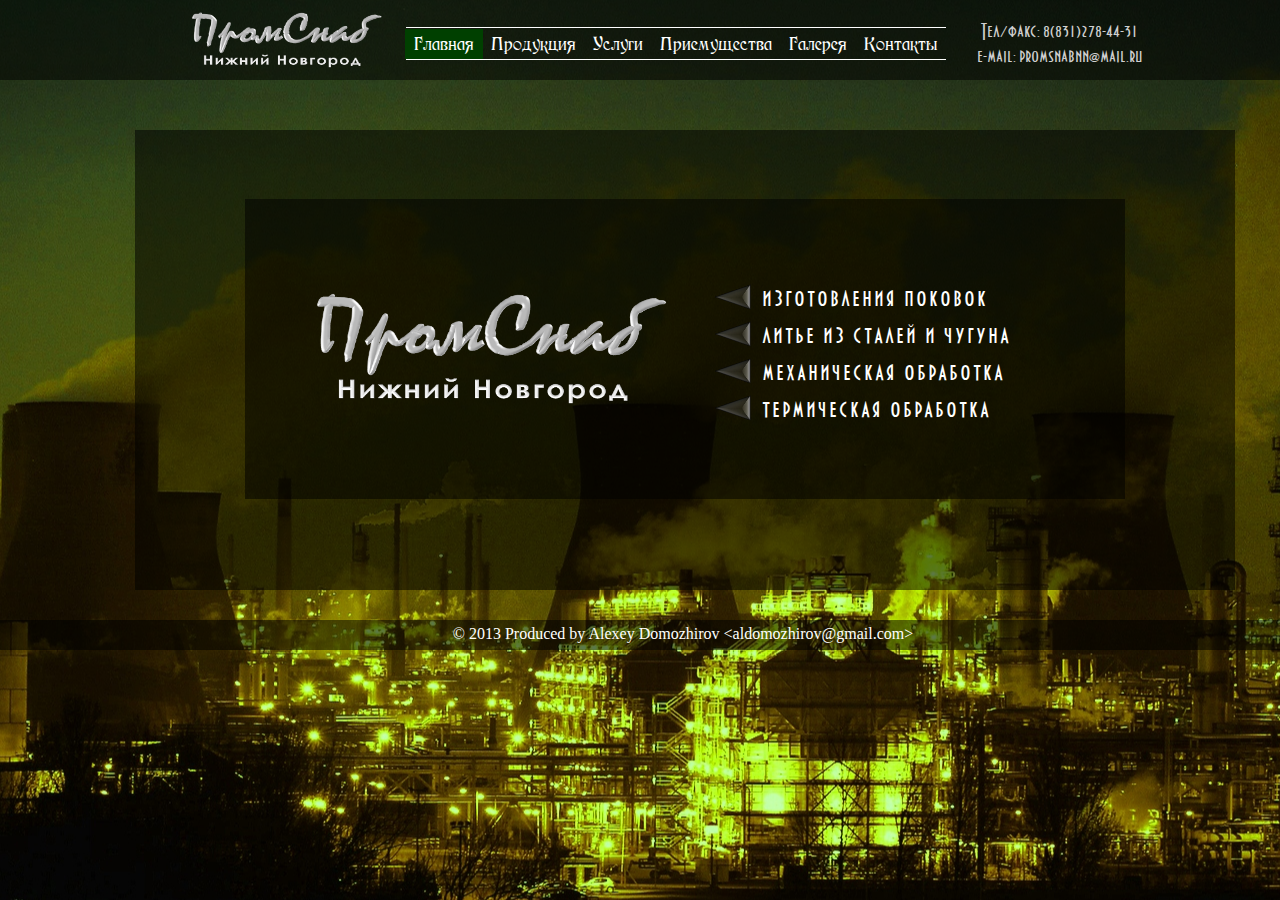
<file: index.html>
<!DOCTYPE html>
<html>
<head>
<meta name="keywords" content="поковки, сталь, чугун, механическая и термическая обработка, литье">
<meta name="description" content="Изготовление поковок, литье из сталей и чугуна, механическая и термическая обработка ">
<title>ПромСнаб - НН | Главная</title>
<meta http-equiv="content-type" content="text/html; charset=utf-8" />
<meta name='yandex-verification' content='6ca59e15d2f0eee2' />
<meta name="google-site-verification" content="zWiVutV3fs3As4qWiVFbig89sbWr8q8_9roz03c6z7I" />
<link href="favicon.ico" rel="shortcut icon" type="image/x-icon" />
<link rel="stylesheet" type="text/css" href="psnn.css" />
</head>

<body>

<div id="header_main">
    <table class="header" width="80%" cellpadding="3" cellspacing="7">
		<tr>
			<td width="18%" align="center">
			<img src="images/logo.png" height="60px" width="90%" alt="Логотип">
			</td>
			<td width="45%" align="center">
				<div id="menu">
					<ul>
						<li><a href="index.html" id="active">Главная</a></li>
						<li><a href="production.html">Продукция</a></li>
						<li><a href="services.html">Услуги</a></li>
						<li><a href="advantages.html">Приемущества</a></li>
						<li><a href="gallery.html">Галерея</a></li>
						<li><a href="contacts.html">Контакты</a></li>
					</ul>
				</div>
			</td>
			<td width="17%" align="center">﻿
			​Тел/факс: 8(831)278-44-31 <br />e-mail: promsnabnn@mail.ru
			</td>
		</tr>
	</table>
</div>

<div id="undercover">
	<div id="main_page">
		<img src="images/logo.png" height="40%" width="40%" alt="Логотип">
			<ul>
				<li>изготовления поковок
				<li>литье из сталей и чугуна
				<li>механическая обработка
				<li>термическая обработка
			</ul>
	</div>
</div>
<div id="copyright">
© 2013 Produced by Alexey Domozhirov &ltaldomozhirov@gmail.com&gt
<script src="http://odnaknopka.ru/ok1.js" type="text/javascript"></script>
</div>
</body>
</html>
</file>
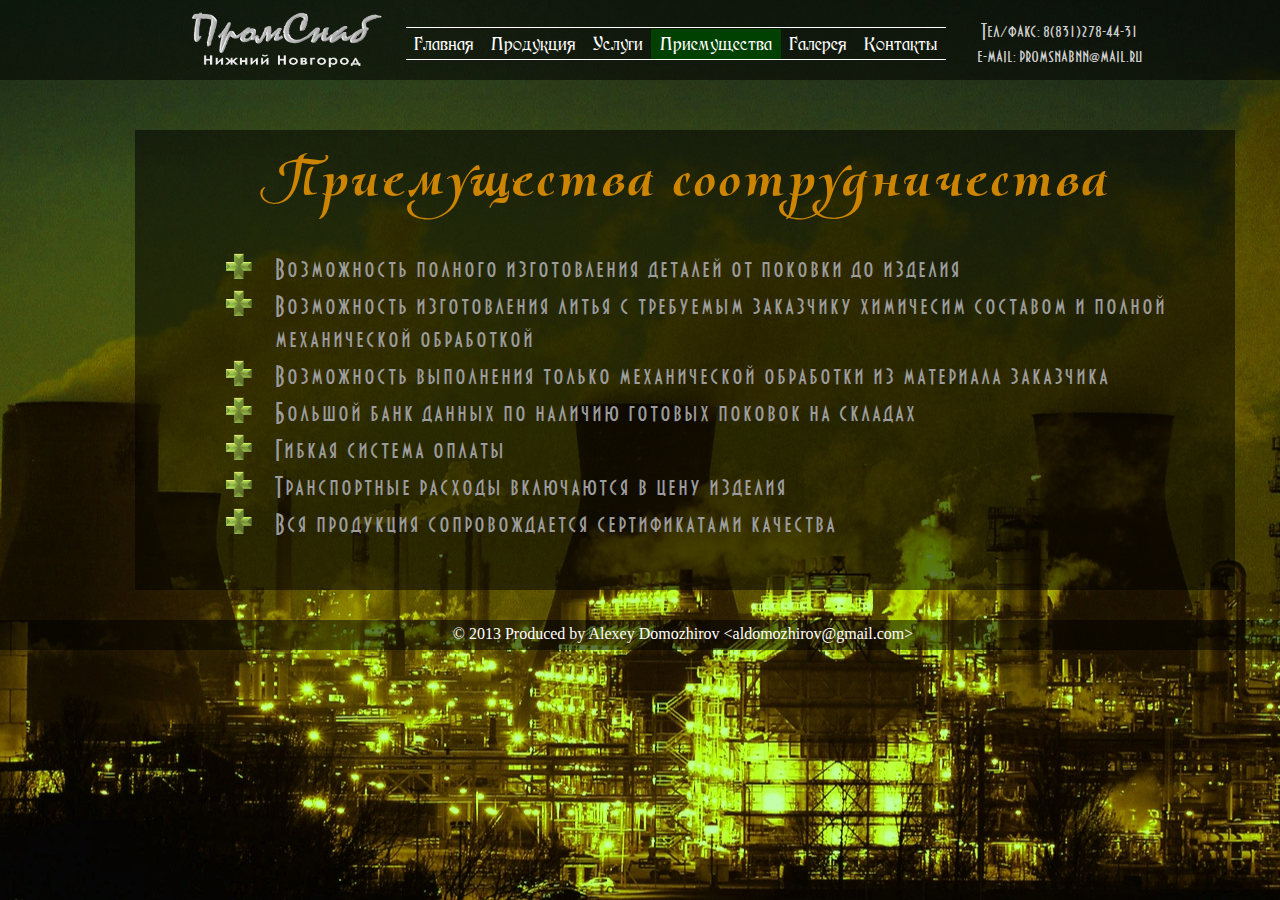
<file: advantages.html>
<!DOCTYPE html>
<html>
<head>

<meta name="description" content="Мы имеем большое колличество приемуществ перед другими компаниями своей сфере">
<title>ПромСнаб - НН | Приемущества</title>
<meta http-equiv="content-type" content="text/html; charset=utf-8" />
<link href="favicon.ico" rel="shortcut icon" type="image/x-icon" />
<link rel="stylesheet" type="text/css" href="psnn.css" />
</head>
<body>

<div id="header_main">
    <table class="header" width="80%" cellpadding="3" cellspacing="7">
		<tr>
			<td width="18%" align="center">
			<img src="images/logo.png" height="60px" width="90%" alt="Логотип">
			</td>
			<td width="45%" align="center">
				<div id="menu">
					<ul>
						<li><a href="index.html">Главная</a></li>
						<li><a href="production.html">Продукция</a></li>
						<li><a href="services.html">Услуги</a></li>
						<li><a href="advantages.html" id="active">Приемущества</a></li>
						<li><a href="gallery.html">Галерея</a></li>
						<li><a href="contacts.html">Контакты</a></li>
					</ul>
				</div>
			</td>
			<td width="17%" align="center">﻿
			​Тел/факс: 8(831)278-44-31 <br />e-mail: promsnabnn@mail.ru
			</td>
		</tr>
	</table>
</div>

<div id="undercover">
<h1>Приемущества соотрудничества</h1>
<div id="simple_list">
		<ul class="adv">
			<li>Возможность полного изготовления деталей от поковки до изделия
			<li>Возможность изготовления литья с требуемым заказчику химичесим составом и полной механической обработкой
			<li>Возможность выполнения только механической обработки из материала заказчика 
			<li>Большой банк данных по наличию готовых поковок на складах
			<li>Гибкая система оплаты
			<li>Транспортные расходы включаются в цену изделия
			<li>Вся продукция сопровождается сертификатами качества
		</ul>
	</div>	
</div>
<div id="copyright">
© 2013 Produced by Alexey Domozhirov &ltaldomozhirov@gmail.com&gt
</div>
</body>
</html>
</file>
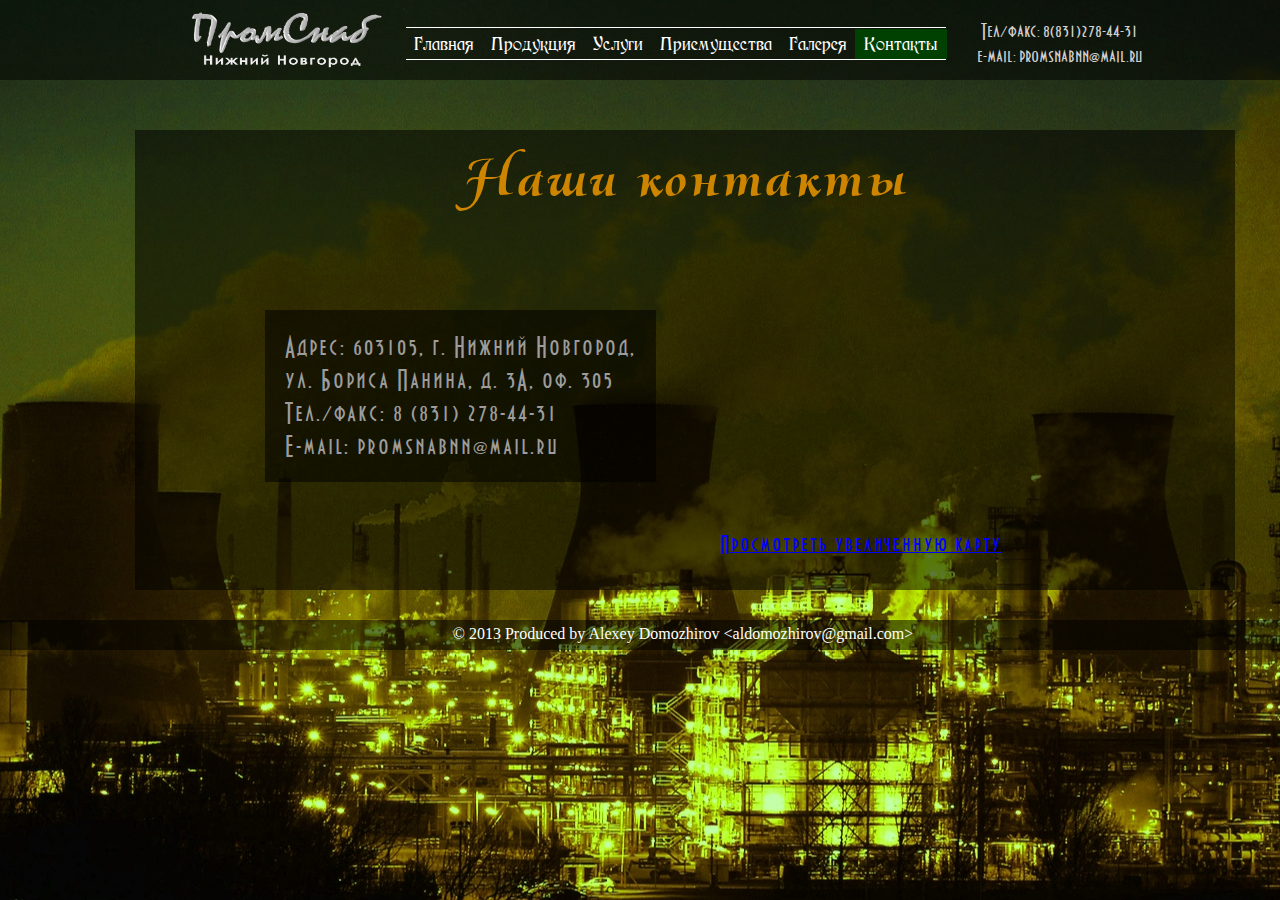
<file: contacts.html>
<!DOCTYPE html>
<html>
<head>
<title>ПромСнаб - НН | Контакты</title>
<meta http-equiv="content-type" content="text/html; charset=utf-8" />
<link href="favicon.ico" rel="shortcut icon" type="image/x-icon" />
<link rel="stylesheet" type="text/css" href="psnn.css" />
</head>
<body>

<div id="header_main">
    <table class="header" width="80%" cellpadding="3" cellspacing="7">
		<tr>
			<td width="18%" align="center">
			<img src="images/logo.png" height="60px" width="90%" alt="Логотип">
			</td>
			<td width="45%" align="center">
				<div id="menu">
					<ul>
						<li><a href="index.html">Главная</a></li>
						<li><a href="production.html">Продукция</a></li>
						<li><a href="services.html">Услуги</a></li>
						<li><a href="advantages.html">Приемущества</a></li>
						<li><a href="gallery.html">Галерея</a></li>
						<li><a href="contacts.html" id="active">Контакты</a></li>
					</ul>
				</div>
			</td>
			<td width="17%" align="center">﻿
			​Тел/факс: 8(831)278-44-31 <br />e-mail: promsnabnn@mail.ru
			</td>
		</tr>
	</table>
</div>

<div id="undercover">
<h1>Наши контакты</h1>
<div id="map"><iframe width="350" height="250" frameborder="0" scrolling="no" marginheight="0" marginwidth="0" src="https://maps.google.ru/maps?f=q&amp;source=s_q&amp;hl=ru&amp;geocode=&amp;q=%D0%B3.+%D0%9D%D0%B8%D0%B6%D0%BD%D0%B8%D0%B9+%D0%9D%D0%BE%D0%B2%D0%B3%D0%BE%D1%80%D0%BE%D0%B4,+%D1%83%D0%BB.+%D0%91%D0%BE%D1%80%D0%B8%D1%81%D0%B0+%D0%9F%D0%B0%D0%BD%D0%B8%D0%BD%D0%B0,+%D0%B4.+3%D0%90,&amp;aq=&amp;sll=47.004658,28.801979&amp;sspn=0.004558,0.010568&amp;t=m&amp;ie=UTF8&amp;hq=&amp;hnear=%D1%83%D0%BB.+%D0%91%D0%BE%D1%80%D0%B8%D1%81%D0%B0+%D0%9F%D0%B0%D0%BD%D0%B8%D0%BD%D0%B0,+3%D0%90,+%D0%9D%D0%B8%D0%B6%D0%BD%D0%B8%D0%B9+%D0%9D%D0%BE%D0%B2%D0%B3%D0%BE%D1%80%D0%BE%D0%B4,+%D0%9D%D0%B8%D0%B6%D0%B5%D0%B3%D0%BE%D1%80%D0%BE%D0%B4%D1%81%D0%BA%D0%B0%D1%8F+%D0%BE%D0%B1%D0%BB%D0%B0%D1%81%D1%82%D1%8C,+603105&amp;ll=56.308063,44.026508&amp;spn=0.014284,0.025749&amp;z=14&amp;iwloc=A&amp;output=embed"></iframe><br /><small><a href="https://maps.google.ru/maps?f=q&amp;source=embed&amp;hl=ru&amp;geocode=&amp;q=%D0%B3.+%D0%9D%D0%B8%D0%B6%D0%BD%D0%B8%D0%B9+%D0%9D%D0%BE%D0%B2%D0%B3%D0%BE%D1%80%D0%BE%D0%B4,+%D1%83%D0%BB.+%D0%91%D0%BE%D1%80%D0%B8%D1%81%D0%B0+%D0%9F%D0%B0%D0%BD%D0%B8%D0%BD%D0%B0,+%D0%B4.+3%D0%90,&amp;aq=&amp;sll=47.004658,28.801979&amp;sspn=0.004558,0.010568&amp;t=m&amp;ie=UTF8&amp;hq=&amp;hnear=%D1%83%D0%BB.+%D0%91%D0%BE%D1%80%D0%B8%D1%81%D0%B0+%D0%9F%D0%B0%D0%BD%D0%B8%D0%BD%D0%B0,+3%D0%90,+%D0%9D%D0%B8%D0%B6%D0%BD%D0%B8%D0%B9+%D0%9D%D0%BE%D0%B2%D0%B3%D0%BE%D1%80%D0%BE%D0%B4,+%D0%9D%D0%B8%D0%B6%D0%B5%D0%B3%D0%BE%D1%80%D0%BE%D0%B4%D1%81%D0%BA%D0%B0%D1%8F+%D0%BE%D0%B1%D0%BB%D0%B0%D1%81%D1%82%D1%8C,+603105&amp;ll=56.308063,44.026508&amp;spn=0.014284,0.025749&amp;z=14&amp;iwloc=A" style="color:#0000FF;text-align:left">Просмотреть увеличенную карту</a></small></div>
<div id="cont">
Адрес: 603105, г. Нижний Новгород,<br/> 
ул. Бориса Панина, д. 3А, оф. 305<br/>
Тел./факс: 8 (831) 278-44-31​<br/>
E-mail: promsnabnn@mail.ru<br/>
</div>
</div>
<div id="copyright">
© 2013 Produced by Alexey Domozhirov &ltaldomozhirov@gmail.com&gt
</div>
</body>
</html>
</file>
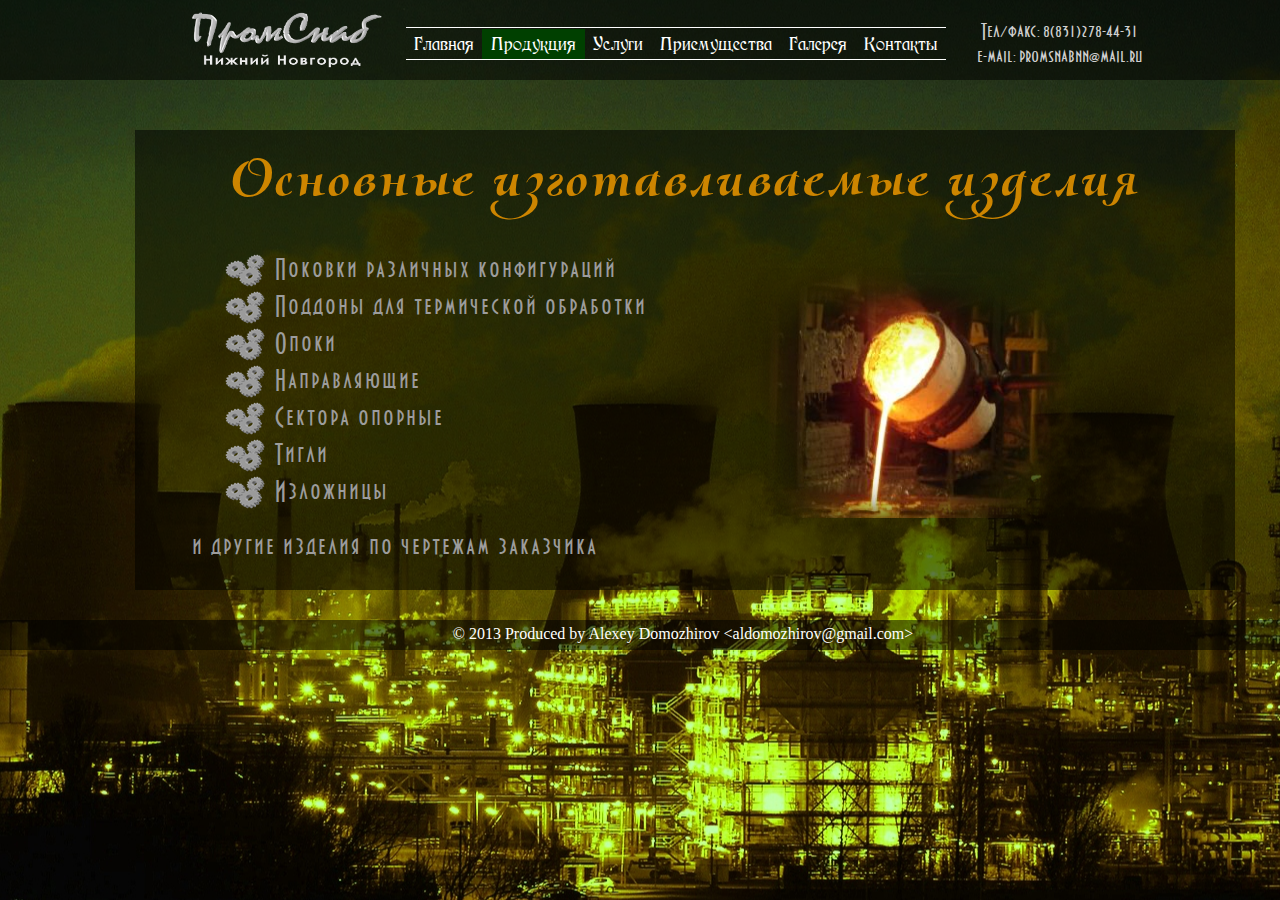
<file: production.html>
<!DOCTYPE html>
<html>
<head>
<meta name="keywords" content="поковки, поддоны, опоки, сектора опорные, тигли, изложницы">
<meta name="description" content="Поковки различных конфигураций, поддоны для термической обработки, опоки направляющие, сектора опорные, тигли, изложницы">
<title>ПромСнаб - НН | Продукция</title>
<meta http-equiv="content-type" content="text/html; charset=utf-8" />
<link href="favicon.ico" rel="shortcut icon" type="image/x-icon" />
<link rel="stylesheet" type="text/css" href="psnn.css" />
</head>
<body>

<div id="header_main">
    <table class="header" width="80%" cellpadding="3" cellspacing="7">
		<tr>
			<td width="18%" align="center">
			<img src="images/logo.png" height="60px" width="90%" alt="Логотип">
			</td>
			<td width="45%" align="center">
				<div id="menu">
					<ul>
						<li><a href="index.html">Главная</a></li>
						<li><a href="production.html" id="active">Продукция</a></li>
						<li><a href="services.html">Услуги</a></li>
						<li><a href="advantages.html">Приемущества</a></li>
						<li><a href="gallery.html">Галерея</a></li>
						<li><a href="contacts.html">Контакты</a></li>
					</ul>
				</div>
			</td>
			<td width="17%" align="center">﻿
			​Тел/факс: 8(831)278-44-31 <br />e-mail: promsnabnn@mail.ru
			</td>
		</tr>
	</table>
</div>

<div id="undercover">
<h1>Основные изготавливаемые изделия</h1>
<div id="picture"><img src="images/img1.png" height="250" width="320"></div>
	<div id="simple_list">
		<ul class="prod">
			<li>​Поковки различных конфигураций
			<li>Поддоны для термической обработки
			<li>Опоки
​			<li>Направляющие
​			<li>Сектора опорные
​			<li>Тигли
​			<li>Изложницы
		</ul>
​		и другие изделия по чертежам заказчика
	</div>
</div>
<div id="copyright">
© 2013 Produced by Alexey Domozhirov &ltaldomozhirov@gmail.com&gt
</div>
</body>
</html>
</file>
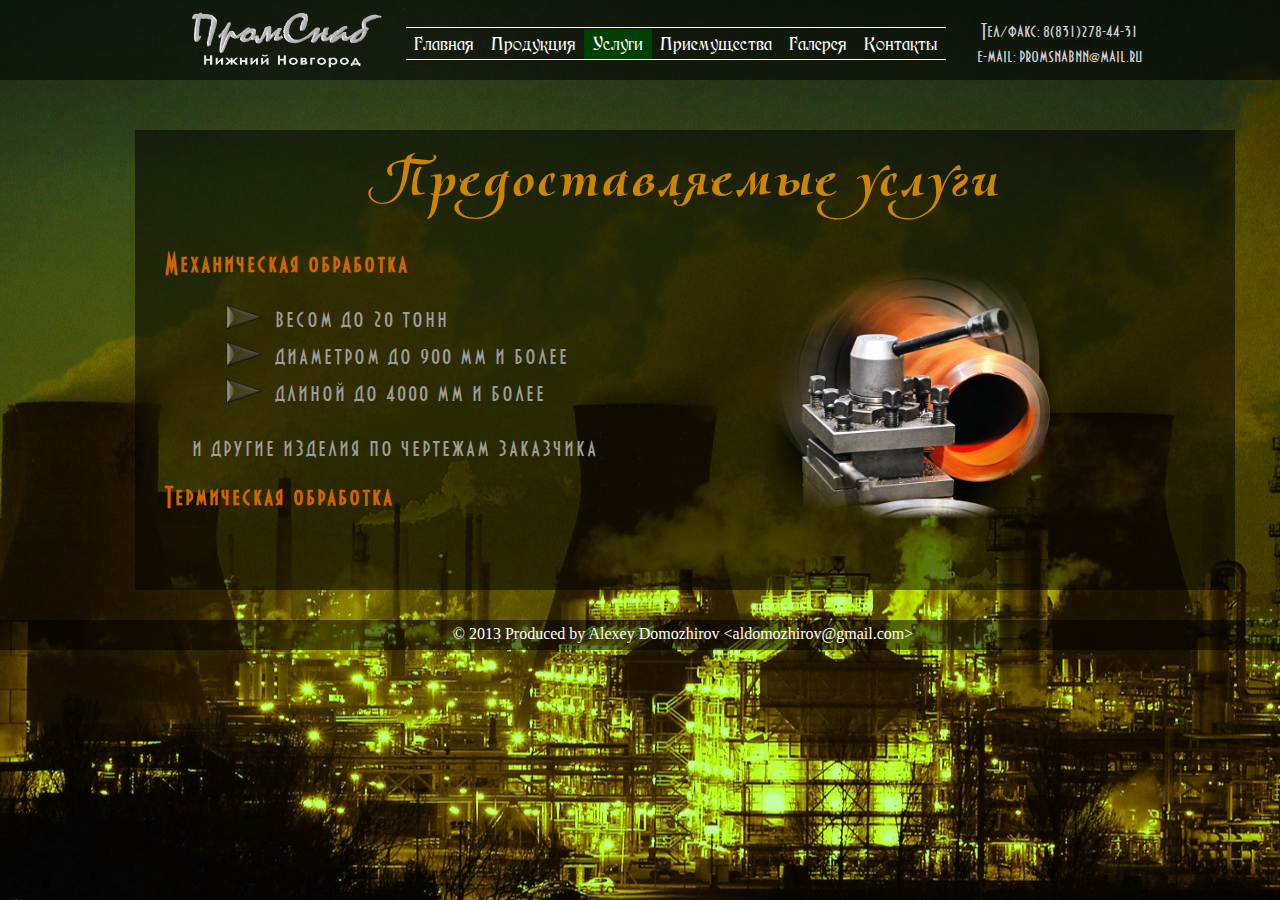
<file: services.html>
<!DOCTYPE html>
<html>
<head>
<meta name="description" content="Механичнская и термическая обработка изделий различных конфигураций">
<title>ПромСнаб - НН | Услуги</title>
<meta http-equiv="content-type" content="text/html; charset=utf-8" />
<link href="favicon.ico" rel="shortcut icon" type="image/x-icon" />
<link rel="stylesheet" type="text/css" href="psnn.css" />
</head>
<body>

<div id="header_main">
    <table class="header" width="80%" cellpadding="3" cellspacing="7">
		<tr>
			<td width="18%" align="center">
			<img src="images/logo.png" height="60px" width="90%" alt="Логотип">
			</td>
			<td width="45%" align="center">
				<div id="menu">
					<ul>
						<li><a href="index.html">Главная</a></li>
						<li><a href="production.html">Продукция</a></li>
						<li><a href="services.html" id="active">Услуги</a></li>
						<li><a href="advantages.html">Приемущества</a></li>
						<li><a href="gallery.html">Галерея</a></li>
						<li><a href="contacts.html">Контакты</a></li>
					</ul>
				</div>
			</td>
			<td width="17%" align="center">﻿
			​Тел/факс: 8(831)278-44-31 <br />e-mail: promsnabnn@mail.ru
			</td>
		</tr>
	</table>
</div>

<div id="undercover">
<h1>Предоставляемые услуги</h1>
<div id="picture"><img src="images/img2.png" height="250" width="320"></div>
<h2>﻿﻿﻿​Механическая обработка</h2>
<div id="simple_list">
		<ul class="serv">
			<li>весом до 20 тонн
			<li>диаметром до 900 мм и более
​			<li>длиной до 4000 мм и более
		</ul>
​		и другие изделия по чертежам заказчика
	</div>
<h2>Термическая обработка</h2>	
</div>
<div id="copyright">
© 2013 Produced by Alexey Domozhirov &ltaldomozhirov@gmail.com&gt
</div>
</body>
</html>
</file>
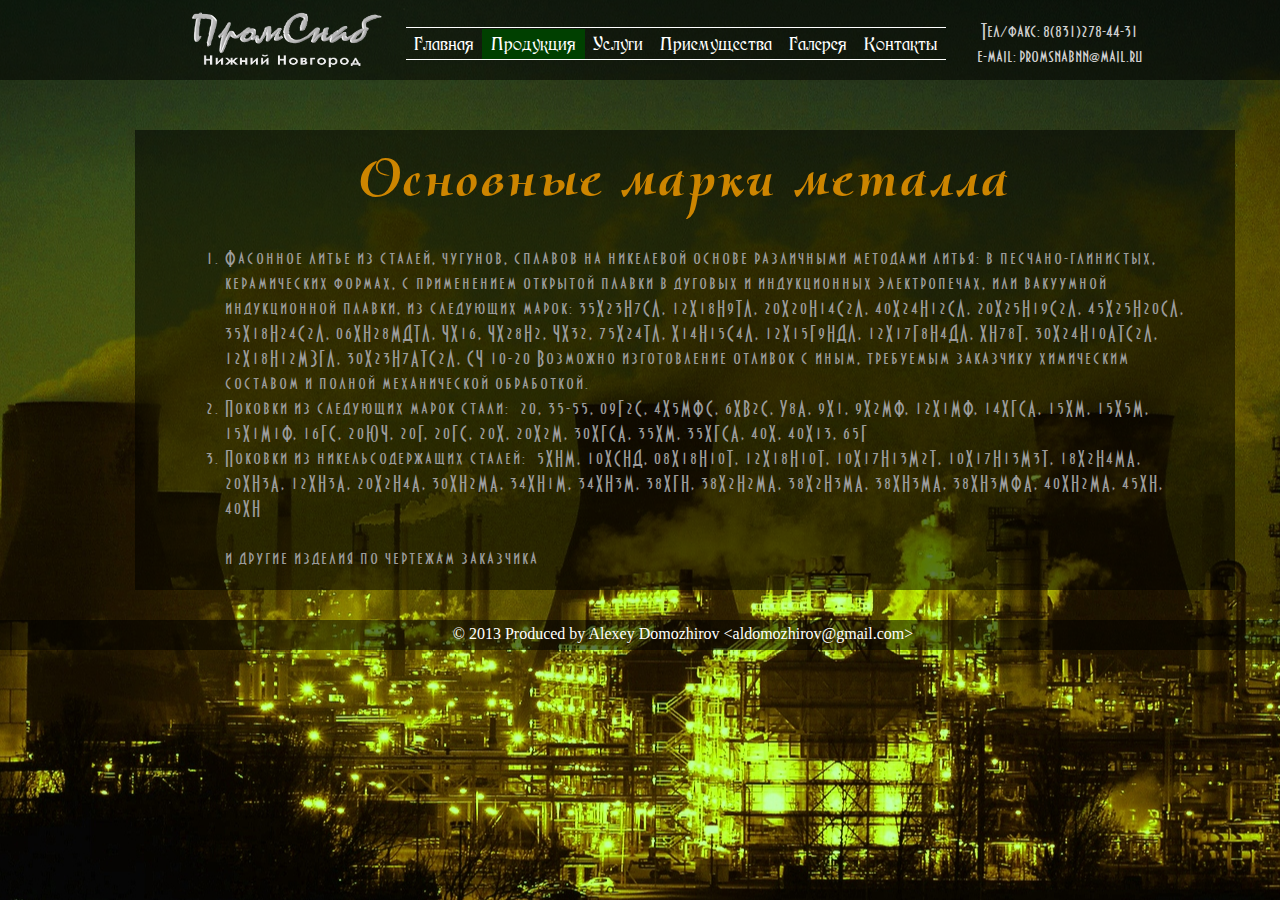
<file: stamps.html>
<!DOCTYPE html>
<html>
<head>
<title>ПромСнаб - НН | Продукция | Основные марки металла</title>
<meta http-equiv="content-type" content="text/html; charset=utf-8" />
<link href="favicon.ico" rel="shortcut icon" type="image/x-icon" />
<link rel="stylesheet" type="text/css" href="psnn.css" />
</head>
<body>

<div id="header_main">
    <table class="header" width="80%" cellpadding="3" cellspacing="7">
		<tr>
			<td width="18%" align="center">
			<img src="images/logo.png" height="60px" width="90%" alt="Логотип">
			</td>
			<td width="45%" align="center">
				<div id="menu">
					<ul>
						<li><a href="index.html">Главная</a></li>
						<li><a href="production.html" id="active">Продукция</a></li>
						<li><a href="services.html">Услуги</a></li>
						<li><a href="advantages.html">Приемущества</a></li>
						<li><a href="gallery.html">Галерея</a></li>
						<li><a href="contacts.html">Контакты</a></li>
					</ul>
				</div>
			</td>
			<td width="17%" align="center">﻿
			​Тел/факс: 8(831)278-44-31 <br />e-mail: promsnabnn@mail.ru
			</td>
		</tr>
	</table>
</div>

<div id="undercover">
<h1>Основные марки металла</h1>
	<div id="simple_list">
		<ol class="prod" >
		<li>Фасонное литье из сталей, чугунов, сплавов на никелевой основе различными методами литья: в песчано-глинистых, керамических формах, с применением открытой плавки в дуговых и индукционных электропечах, или вакуумной индукционной плавки, из следующих марок: 
			35Х23Н7СЛ, 12Х18Н9ТЛ, 20Х20Н14С2Л, 40Х24Н12СЛ, 20Х25Н19С2Л, 45Х25Н20СЛ, 35Х18Н24С2Л, 06ХН28МДТЛ, ЧХ16, ЧХ28Н2, ЧХ32, 75Х24ТЛ, Х14Н15С4Л, 12Х15Г9НДЛ, 12Х17Г8Н4ДЛ, ХН78Т, 30Х24Н10АТС2Л, 12Х18Н12МЗГЛ, 30Х23Н7АТС2Л, СЧ 10-20
			Возможно изготовление отливок с иным, требуемым заказчику химическим составом и полной механической обработкой.
﻿		</li>
		<li>Поковки из следующих марок стали: 
﻿			20, 35-55, 09Г2С, 4Х5МФС, 6ХВ2С, У8А, 9Х1, 9Х2МФ, 12Х1МФ, 14ХГСА, 15ХМ, 15Х5М, 15Х1М1Ф, 16ГС, 20ЮЧ, 20Г, 20ГС, 20Х, 20Х2М, 30ХГСА, 35ХМ, 35ХГСА, 40Х, 40Х13, 65Г
﻿		</li>
		<li>Поковки из никельсодержащих сталей: ﻿
			5ХНМ, 10ХСНД, 08Х18Н10Т, 12Х18Н10Т, 10Х17Н13М2Т, 10Х17Н13М3Т, 18Х2Н4МА, 20ХН3А, 12ХН3А, 20Х2Н4А, 30ХН2МА, 34ХН1М, 34ХН3М, 38ХГН, 38Х2Н2МА, 38Х2Н3МА, 38ХН3МА, 38ХН3МФА, 40ХН2МА, 45ХН, 40ХН
		</li><br />
		и другие изделия по чертежам заказчика
		</ol>
	</div>
</div>
<div id="copyright">
© 2013 Produced by Alexey Domozhirov &ltaldomozhirov@gmail.com&gt
</div>
</body>
</html>
</file>
<file: psnn.css>
body 
{
background: black url("images/background.jpg") no-repeat fixed 40% 35%;
margin: 0; padding: 0;
}

@font-face
{
font-family: Bankir-Retro; 
src: url(fonts/Bankir-Retro.ttf);
}

@font-face
{
font-family: Medieval; 
src: url(fonts/Medieval.ttf);
}

@font-face
{
font-family: Olietta; 
src: url(fonts/Olietta.ttf);
}

#header_main
{
font-family: Bankir-Retro;
font-size: 15px;
height: 80px;
background-image: url("images/back.png");
color: #CFCFCF;
width: 1366px;
}

table.header
{
width: 1000px;
position: relative;
left: 170px;
}

#menu ul li{display: inline; font-size: 20px;}
#menu ul{color: white; border-bottom: 1px solid; border-top: 1px solid;  margin: 0; padding: 4px 0 4px 0; font-family: Medieval;}
#menu ul li a {text-decoration: none; margin: -2px; padding: 3px 9px 4px 9px;}
#menu ul li a:link {color: white;}
#menu ul li a:visited{color: white;} 
#menu ul li a:hover{background-color: green;}
#menu ul li a#active {background-color: #004000;}

#main_page {position: absolute; top: 15%; left: 10%; right: 10%; height: 300px; background-image: url("images/back.png");}
#main_page img {position: absolute; top: 30%; left: 8%;}
#main_page ul {position: absolute; top: 20%; right: 13%; color: white;}
#main_page ul li {list-style: none; background: url("images/list1.png") no-repeat 0 3px; padding-left: 50px; padding-bottom: 2px; padding-top: 2px;}

#simple_list {padding: 0px 50px 0px;}
#simple_list ul.prod li {list-style: none; background: url("images/list2.png") no-repeat 0 3px; padding-left: 50px; padding-bottom: 2px; padding-top: 2px;}
#simple_list ul.serv li {list-style: none; background: url("images/list3.png") no-repeat 0 3px; padding-left: 50px; padding-bottom: 2px; padding-top: 2px;}
#simple_list ul.adv li {list-style: none; background: url("images/list4.png") no-repeat 0 3px; padding-left: 50px; padding-bottom: 2px; padding-top: 2px;}
#simple_list ol {font-size: 15px;}


#undercover
{
position: absolute;
top: 130px;
height: 460px;
left: 135px;
width: 1100px;
background-image: url("images/back.png");
font-family: Bankir-Retro;
letter-spacing: 2px;
font-size: 20px;
color: #9C9C9C;
}

#copyright
{
position: absolute;
top: 620px;
height: 25px;
width: 1366px;
background-image: url("images/back.png");
color: white;
text-align: center;
padding-top: 5px;
}

h1
{
padding: 10px 0 10px;
margin: 0;
font-family: Olietta;
text-align: center;
font-size: 70px;
color: #CD8500;
}

h2
{
padding: 0 30px 0;
font-size: 20px;
color: #CD6600;
}

#picture 
{
position: absolute;
top: 30%;
right: 15%;
}

#cont
{
position: absolute;
padding: 20px 20px 20px 20px;
margin: 80px 0 0 130px;
background-image: url("images/back.png");
}

#map 
{
position: absolute;
top: 30%;
right: 15%;
}
</file>
